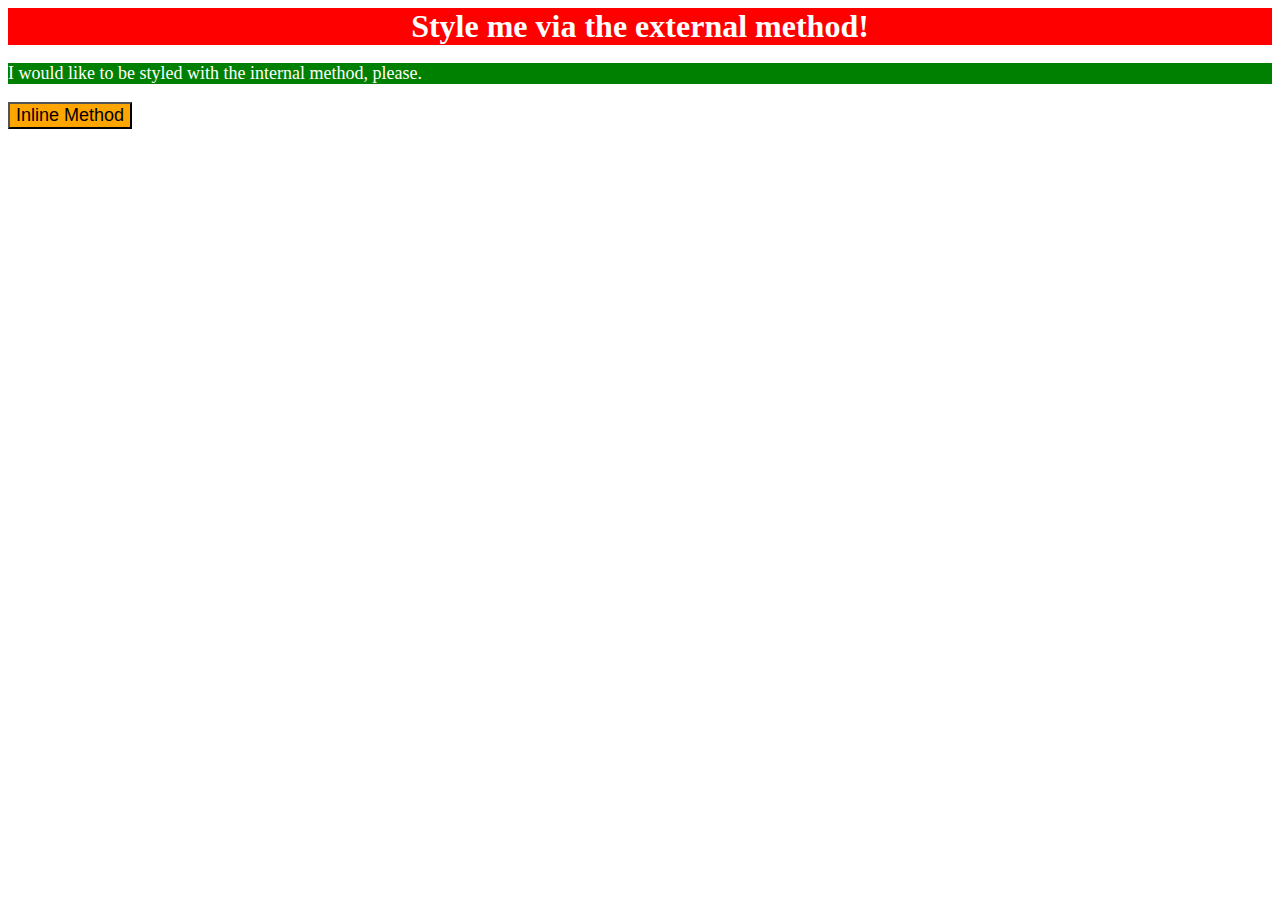
<file: foundations/intro-to-css/01-css-methods/index.html>
<!DOCTYPE html>
<html lang="en">
  <head>
    <link rel="stylesheet" href="style.css" >
    <style>
      p {
        color: white;
        background-color: green;
        font-size: large;
      }
    </style>
    <meta charset="UTF-8">
    <meta http-equiv="X-UA-Compatible" content="IE=edge">
    <meta name="viewport" content="width=device-width, initial-scale=1.0">
    <title>Methods for Adding CSS</title>
  </head>
  <body>
    <div>Style me via the external method!</div>
    <p>I would like to be styled with the internal method, please.</p>
    <button style="background-color: orange; font-size: large;">Inline Method</button>
  </body>
</html>
</file>
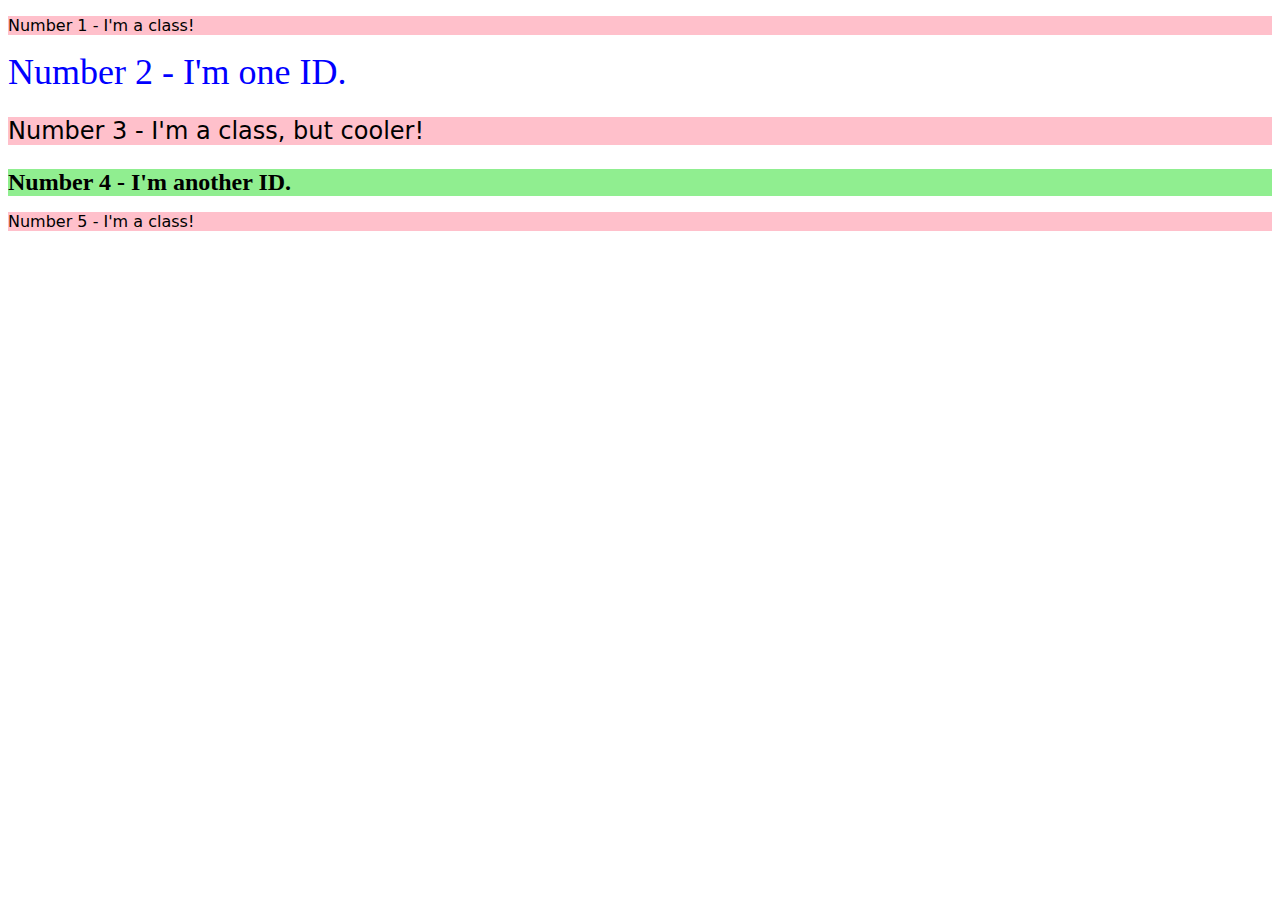
<file: foundations/intro-to-css/02-class-id-selectors/index.html>
<!DOCTYPE html>
<html lang="en">
  <head>
    <link rel="stylesheet" href="style.css">
    <meta charset="UTF-8">
    <meta http-equiv="X-UA-Compatible" content="IE=edge">
    <meta name="viewport" content="width=device-width, initial-scale=1.0">
    <title>Class and ID Selectors</title>
    <link rel="stylesheet" href="style.css">
  </head>
  <body>
    <p>Number 1 - I'm a class!</p>
    <div id="btext">Number 2 - I'm one ID.</div>
    <p class="big">Number 3 - I'm a class, but cooler!</p>
    <div id="gb">Number 4 - I'm another ID.</div>
    <p>Number 5 - I'm a class!</p>
  </body>
</html>
</file>
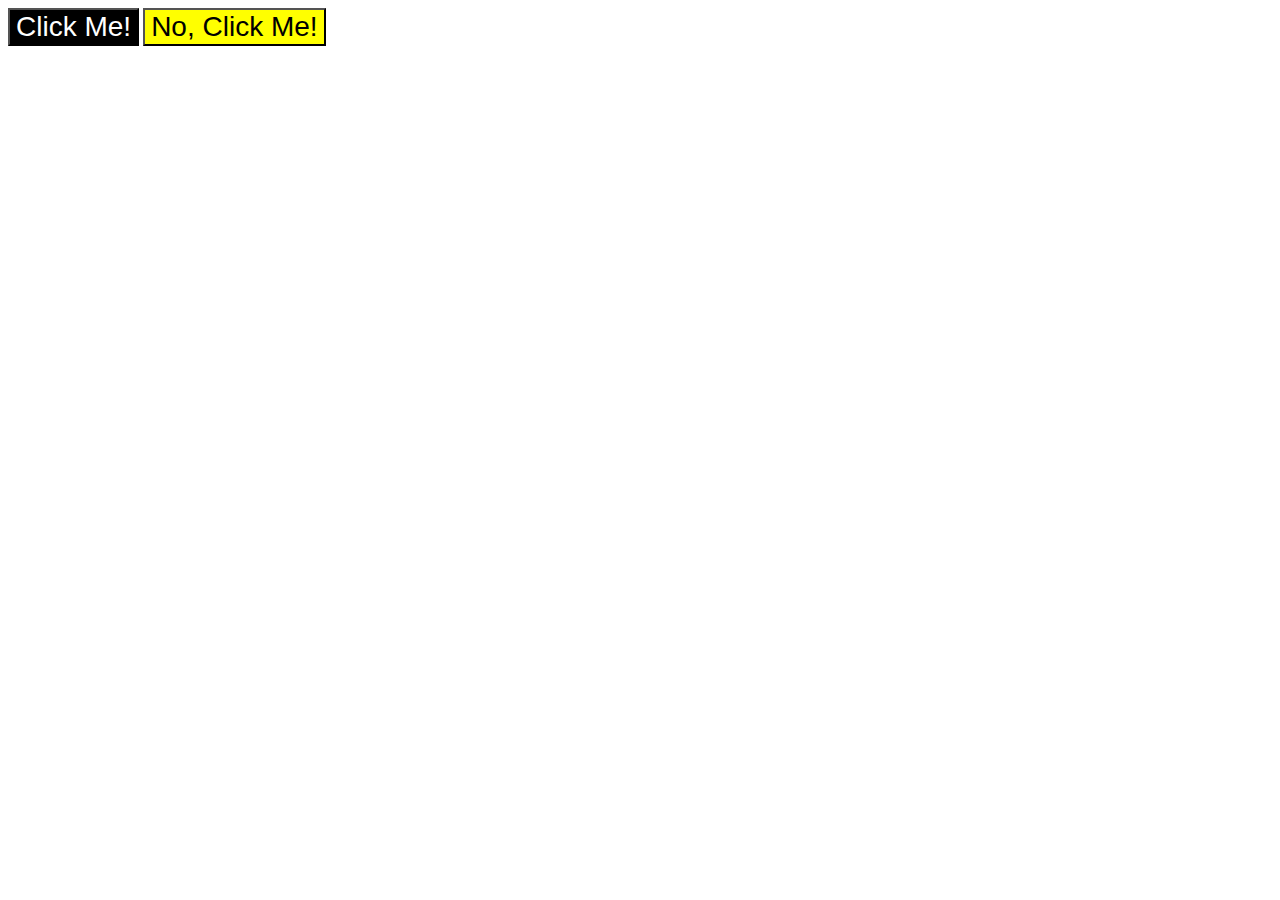
<file: foundations/intro-to-css/03-grouping-selectors/index.html>
<!DOCTYPE html>
<html lang="en">
  <head>
    <meta charset="UTF-8">
    <meta http-equiv="X-UA-Compatible" content="IE=edge">
    <meta name="viewport" content="width=device-width, initial-scale=1.0">
    <title>Grouping Selectors</title>
    <link rel="stylesheet" href="style.css">
  </head>
  <body>
    <button class="black">Click Me!</button>
    <button class="yellow">No, Click Me!</button>
  </body>
</html>
</file>
<file: foundations/intro-to-css/01-css-methods/style.css>
div {
    text-align: center;
    font-weight: 700;
    color: white;
    background-color: red;
    font-size: 32px;
}
</file>
<file: foundations/intro-to-css/02-class-id-selectors/style.css>
/* Add CSS Styling */
p {
    background-color: pink;
    font-family: Verdana, "DejaVu Sans", sans-serif;
}

#btext {
    color: rgb(0, 0, 255);
    font-size: 36px;
}

#gb {
    font-weight: bold;
    font-size: 24px;
    background-color: lightgreen;
}

.big {
    font-size: 24px;
}
</file>
<file: foundations/intro-to-css/03-grouping-selectors/style.css>
/* Add CSS Styling */
.black,
.yellow {
    font-size: 28px;
    font-family: Helvetica, "Times New Roman", sans-serif;
}

.black {
    background-color: black;
    color: white;
}

.yellow {
    background-color: yellow;
}
</file>
